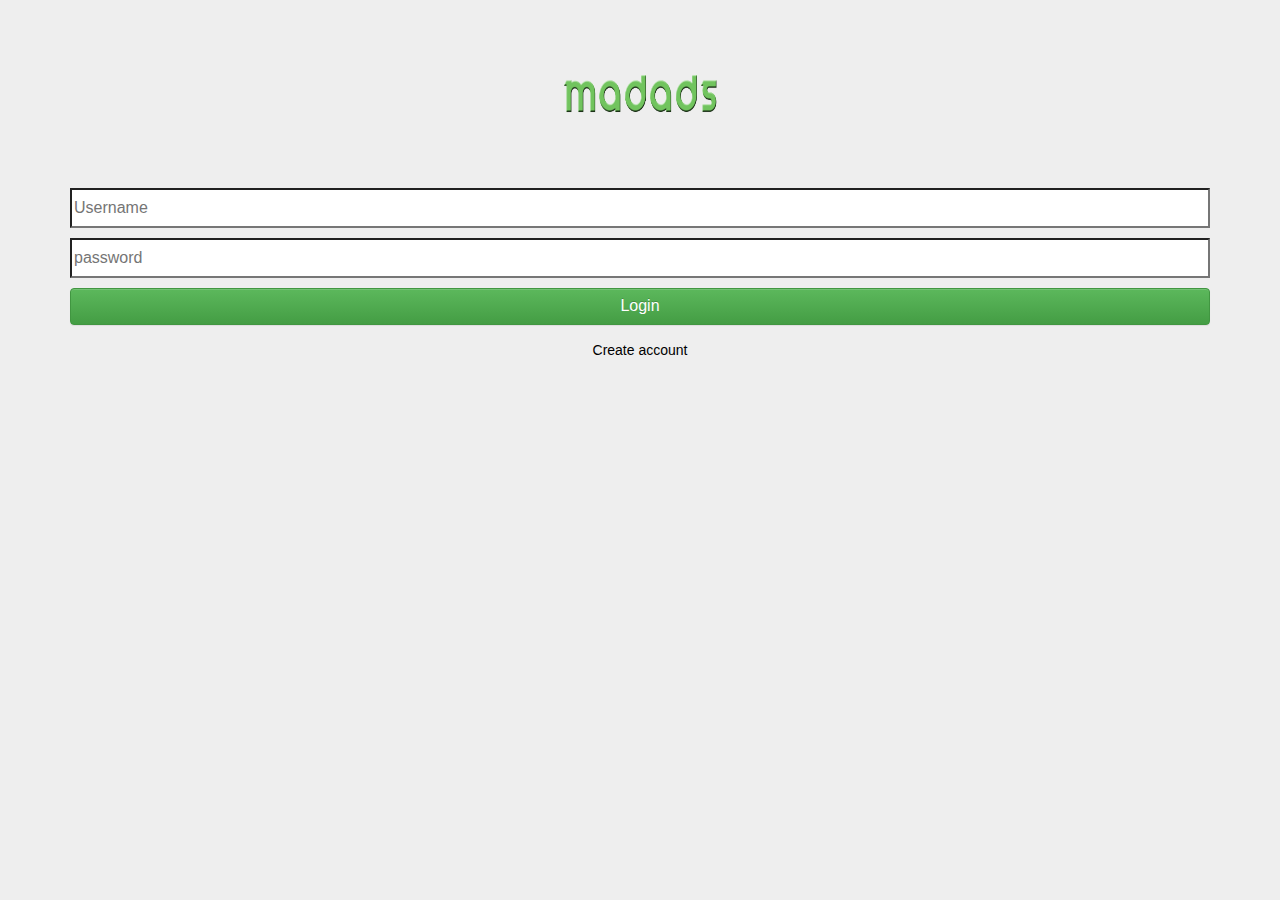
<file: index.html>
<!DOCTYPE html>
<!--[if lt IE 7]>      <html class="no-js lt-ie9 lt-ie8 lt-ie7"> <![endif]-->
<!--[if IE 7]>         <html class="no-js lt-ie9 lt-ie8"> <![endif]-->
<!--[if IE 8]>         <html class="no-js lt-ie9"> <![endif]-->
<!--[if gt IE 8]><!--> <html class="no-js"> <!--<![endif]-->
    <head>
        <meta charset="utf-8">
        <meta http-equiv="X-UA-Compatible" content="IE=edge,chrome=1">
        <title></title>
        <meta name="description" content="">
        <meta name="viewport" content="width=device-width">

        <link rel="stylesheet" href="css/bootstrap.min.css">
        <style>
            body {
	padding-top: 50px;
	padding-bottom: 20px;
	background-color: #eee;
	
            }
        </style>
        <link rel="stylesheet" href="css/bootstrap-theme.min.css">
        <link rel="stylesheet" href="css/main.css">
        <style type="text/css">
        </style>
        <script src="js/vendor/modernizr-2.6.2-respond-1.1.0.min.js"></script>
		
		<script src="//ajax.googleapis.com/ajax/libs/jquery/1.10.1/jquery.min.js"></script>
        <script>window.jQuery || document.write('<script src="js/vendor/jquery-1.10.1.min.js"><\/script>')</script>

        <script src="js/vendor/bootstrap.min.js"></script>

        <script src="js/main.js"></script>

        <script type="text/javascript">
    $('document').ready(function(){
      var userVar = localStorage.getItem("user");
          
    });//end of main dom declaration.........
    </script>
		
    </head>
    <body>
       <div class="container">
	   <div style="margin-bottom: 50px;">
	   <center><a href="list.html" style="text-decoration: none; color: #147212;">
	   <img style="margin-bottom: 25px; margin-top: 25px;" src="img/logo.png" width="153" height="38" /></a></center>
	   <center>
	   <img id="loader" src="img/loader.gif" height="50" width="50" />
</center>
	   <center><div id="message"></div></center>
	   </div>
       
	   <form id="form">
	   <p><input type="text" id="user" placeholder="Username" style="width: 100%; height: 40px; line-height: 25px; font-size: 16px;" /></p>
	   <p><input type="password" id="pwd" placeholder="password" style="width: 100%; height: 40px; line-height: 25px; font-size: 16px;" /></p>
	   <button type="submit" style="width: 100%; font-size: 16px;" class="btn btn-success">Login</button>
	   <center>
	   <p style="cursor: pointer; margin-top: 15px;><span"><a href="account.html" style="color: #000;">Create account</a></p>
	   
	   
	   </center>
	   
	   </form>
	   
	   
	   </div><!-- /container --> 
           
</body>
</html>
</file>
<file: css/main.css>
/* ==========================================================================
   psalm29 app style
   ========================================================================== */
   
   #footer {
	position: fixed;
	height: 30px;
	width: 100%;
	background-color: #222;
	min-width: 30px;
	left: 0;
	bottom: 0;
	background-image: -webkit-gradient(linear,left 0,left 100%,from(#3c3c3c),to(#222));
background-image: -webkit-linear-gradient(top,#3c3c3c,0%,#222,100%);
background-image: -moz-linear-gradient(bottom,#3c3c3c 0,#222 100%);
background-image: linear-gradient(to top,#3c3c3c 0,#222 100%);
background-repeat: repeat-x;
-webkit-box-shadow: inset 0 1px 0 rgba(255,255,255,0.15),0 1px 5px rgba(0,0,0,0.075);
box-shadow: inset 0 1px 0 rgba(255,255,255,0.15),0 1px 5px rgba(0,0,0,0.075);
background-color: #222;
border-color: #080808;
   }
#ads {
	border-bottom: #999 1px solid;
	padding-bottom: 5px;
}

	#img{
	border-radius: 10px;		
	}

.pin {
	background-color: #FFFFFF;
	box-shadow: 0 1px 3px rgba(34, 25, 25, 0.4);
	float: left;
	font-size: 12px;
	margin: 0 15px 15px 0;
	padding: 15px 15px 0;
	position: relative;
	width: 280px;
}
.pin .holder {
    position: relative;
}
.pin .actions {
    left: -8px;
    position: absolute;
    top: -8px;
    z-index: 3;
}
.pin .actions a {
    clear: none;
    display: none;
    float: left;
    margin: 0 5px 0 0;
}
.pin:hover .actions a {
    display: block;
}
.pin .image {
    background-color: #F2F0F0;
    cursor: -webkit-zoom-in;
    cursor: -moz-zoom-in;
    text-decoration: none;
}
.pin .image img {
	max-width: 220px;
	min-height: 75px;
	opacity: 1;
}
.pin .desc {
    margin: 10px 0 5px;
    overflow: hidden;
    word-wrap: break-word;
}
.pin .info {
    color: #8C7E7E;
    line-height: 1.35em;
    margin: 0 0 0.8em;
    overflow: hidden;
}
.pin .info span {
    float: left;
    margin-right: 10px;
}
.comment {
    background-color: #F2F0F0;
    border-top: 1px solid #D9D4D4;
    box-shadow: 0 1px #FCFAFA inset;
    margin: 0 -15px;
    overflow: hidden;
    padding: 10px 15px;
}
.comment textarea {
    background-color: #FCF9F9;
    border: 1px solid #CCCCCC;
    color: #8C7E7E;
    font-size: 11px;
    height: 21px;
    line-height: 1em;
    margin-bottom: 6px;
    padding: 4px 3px 3px;
    resize: none;
    width: 185px;
}
.comment textarea:focus {
    background-color: #FFFFFF;
    box-shadow: 0 1px 1px rgba(34, 29, 29, 0.1) inset;
}
.popup {
    background: none repeat scroll 0 0 #FCF9F9;
    border: 1px solid #F7F5F5;
    box-shadow: 0 2px 5px rgba(34, 25, 25, 0.5);
    display: inline-block;
    left: 50%;
    padding: 30px 30px 20px;
    position: fixed;
    top: 40%;
    visibility: hidden;
    width: 550px;
    z-index: 10;

    -webkit-transform: translate(-50%, -50%);
    -moz-transform: translate(-50%, -50%);
    -ms-transform: translate(-50%, -50%);
    -o-transform: translate(-50%, -50%);
    transform: translate(-50%, -50%);

    -webkit-transition: all 0.3s ease-in-out 0s;
    -moz-transition: all 0.3s ease-in-out 0s;
    -ms-transition: all 0.3s ease-in-out 0s;
    -o-transition: all 0.3s ease-in-out 0s;
    transition: all 0.3s ease-in-out 0s;
}
.overlay:target+.popup {
    top: 50%;
    opacity: 1 ;
    visibility: visible;
}
.popup .header {
    background-color: #F2F0F0;
    border-bottom: 1px solid #CCCACA;
    margin: -30px -31px 20px;
    padding: 18px 31px 8px;
    position: relative;
}
.popup .header h2 {
    color: #8C7E7E;
    font-size: 21px;
    line-height: 1em;
    margin: 0 37px 0 0;
    text-shadow: 0 1px #FFFFFF;
}
.popup .close {
    background: -webkit-linear-gradient(#FFFCFC, #F0EDED) repeat scroll 0 0 transparent;
    background: -moz-linear-gradient(#FFFCFC, #F0EDED) repeat scroll 0 0 transparent;
    background: linear-gradient(#FFFCFC, #F0EDED) repeat scroll 0 0 transparent;
    border-left: 1px solid rgba(34, 25, 25, 0.15);
    bottom: 0;
    box-shadow: 0 1px 2px #FFFFFF inset;
    color: #BBBBBB;
    display: block;
    font-size: 50px;
    line-height: 42px;
    position: absolute;
    right: 0;
    text-align: center;
    text-decoration: none;
    top: 0;
    width: 57px;
    z-index: 1;
}
.popup form input[type="file"] {
    font-size: 18px;
}

/* photo pins - general styles */
.main_container {
    margin: 0 auto;
    padding: 10px 10px 0;
    position: relative;
}
.button {
    background-color: #F0EDED;
    background-image: -webkit-linear-gradient(center top , #FDFAFB, #F9F7F7 50%, #F6F3F4 50%, #F0EDED);
    background-image: -moz-linear-gradient(center top , #FDFAFB, #F9F7F7 50%, #F6F3F4 50%, #F0EDED);
    background-image: linear-gradient(center top , #FDFAFB, #F9F7F7 50%, #F6F3F4 50%, #F0EDED);
    border: 1px solid #BBBBBB;
    border-radius: 6px 6px 6px 6px;
    color: #524D4D;
    cursor: pointer;
    display: inline-block;
    float: right;
    font-weight: bold;
    line-height: 1em;
    margin: 0;
    padding: 5px 9px;
    text-align: center;
    text-shadow: 0 1px rgba(255, 255, 255, 0.9);

    -webkit-transition: all 0.2s ease-in-out 0s;
    -moz-transition: all 0.2s ease-in-out 0s;
    -ms-transition: all 0.2s ease-in-out 0s;
    -o-transition: all 0.2s ease-in-out 0s;
    transition: all 0.2s ease-in-out 0s;
}
.button:hover {
    box-shadow: 0 1px rgba(255, 255, 255, 0.35) inset, 0 0 0 1px rgba(140, 126, 126, 0.5), 0 1px 2px rgba(35, 24, 24, 0.75);
}
.button.disabled, .button[disabled] {
    background: none repeat scroll 0 0 #F2F0F0;
    border-color: #D1CDCD;
    color: #D1CDCD;
    cursor: default;
    text-shadow: 0 -1px rgba(34, 25, 25, 0.01);
}
</file>
